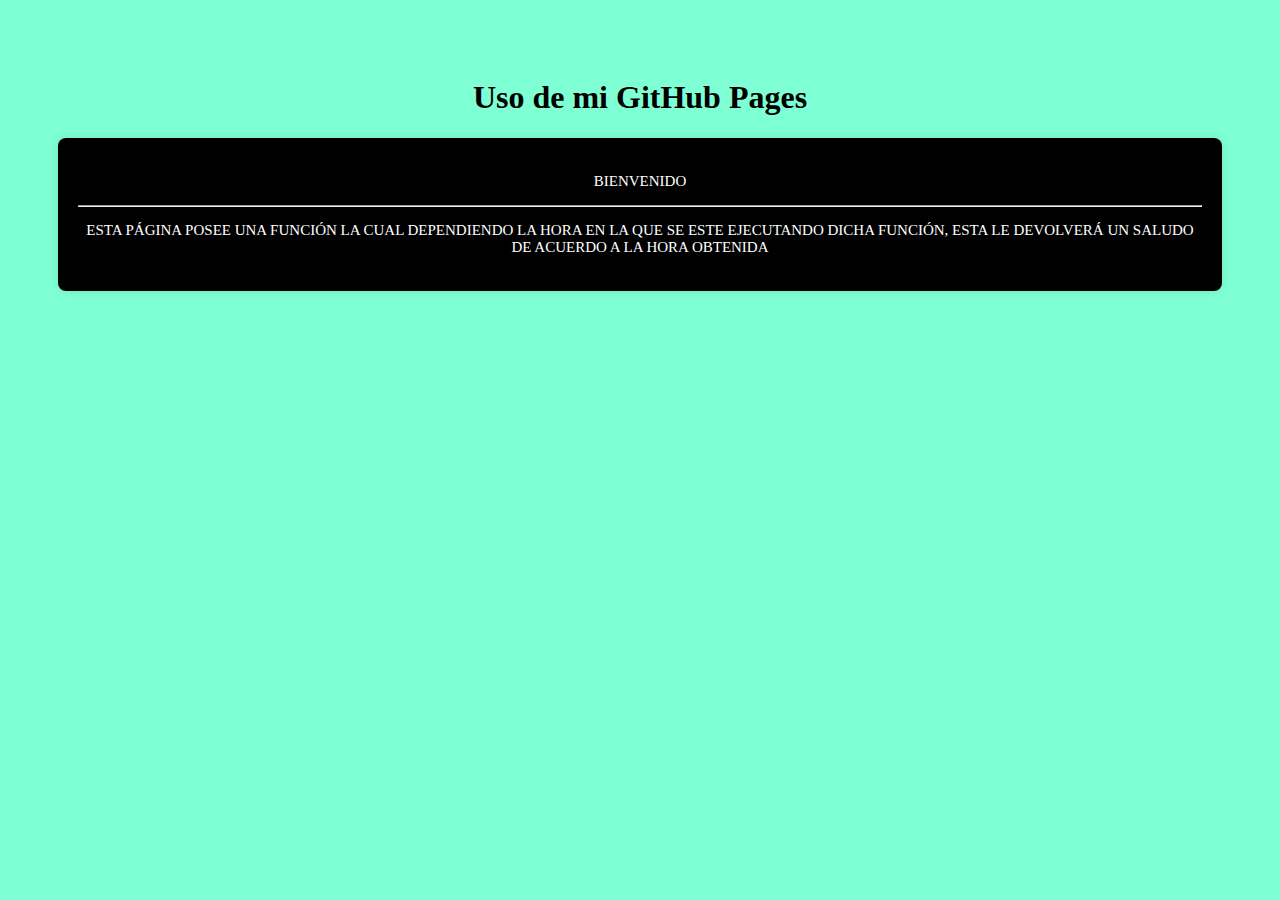
<file: index.html>
<!DOCTYPE html>
<html lang="es">
<head>
  <meta charset="UTF-8">
  <meta name="viewport" content="width=device-width, initial-scale=1.0">
  <title>Uso de mi GitHub Pages</title>
  <link rel="stylesheet" href="styles.css">
</head>

<body>
  <h1>Uso de mi GitHub Pages</h1>

  <div class="container">

    <p>BIENVENIDO</p>
    <hr>
    <p>ESTA PÁGINA POSEE UNA FUNCIÓN LA CUAL DEPENDIENDO LA HORA EN LA QUE SE ESTE EJECUTANDO DICHA FUNCIÓN, ESTA LE DEVOLVERÁ UN SALUDO DE ACUERDO A LA HORA OBTENIDA</p>

  </div>

  <script src="app.js"></script>
</body>
</html>
</file>
<file: styles.css>
body {
    background-color: aquamarine;
    font-family: Georgia, 'Times New Roman', Times, serif;
    text-align: center;
    padding: 50px;
  }
  
  h1 {
    color: #000000;
  }

p {
    color: #fff;
    font-size: 15px;
}
  
  .container {
    background-color: #000000;
    border-radius: 8px;
    box-shadow: 0 0 10px rgba(0, 0, 0, 0.1);
    display: inline-block;
    padding: 20px;
  }
  
  input[type="text"] {
    padding: 10px;
    border: 1px solid #ccc;
    border-radius: 4px;
    width: calc(100% - 24px);
    margin-bottom: 10px;
  }
  
  button {
    padding: 10px 20px;
    background-color: #007bff;
    color: #fff;
    border: none;
    border-radius: 4px;
    cursor: pointer;
  }
  
  button:hover {
    background-color: #0056b3;
  }
</file>
